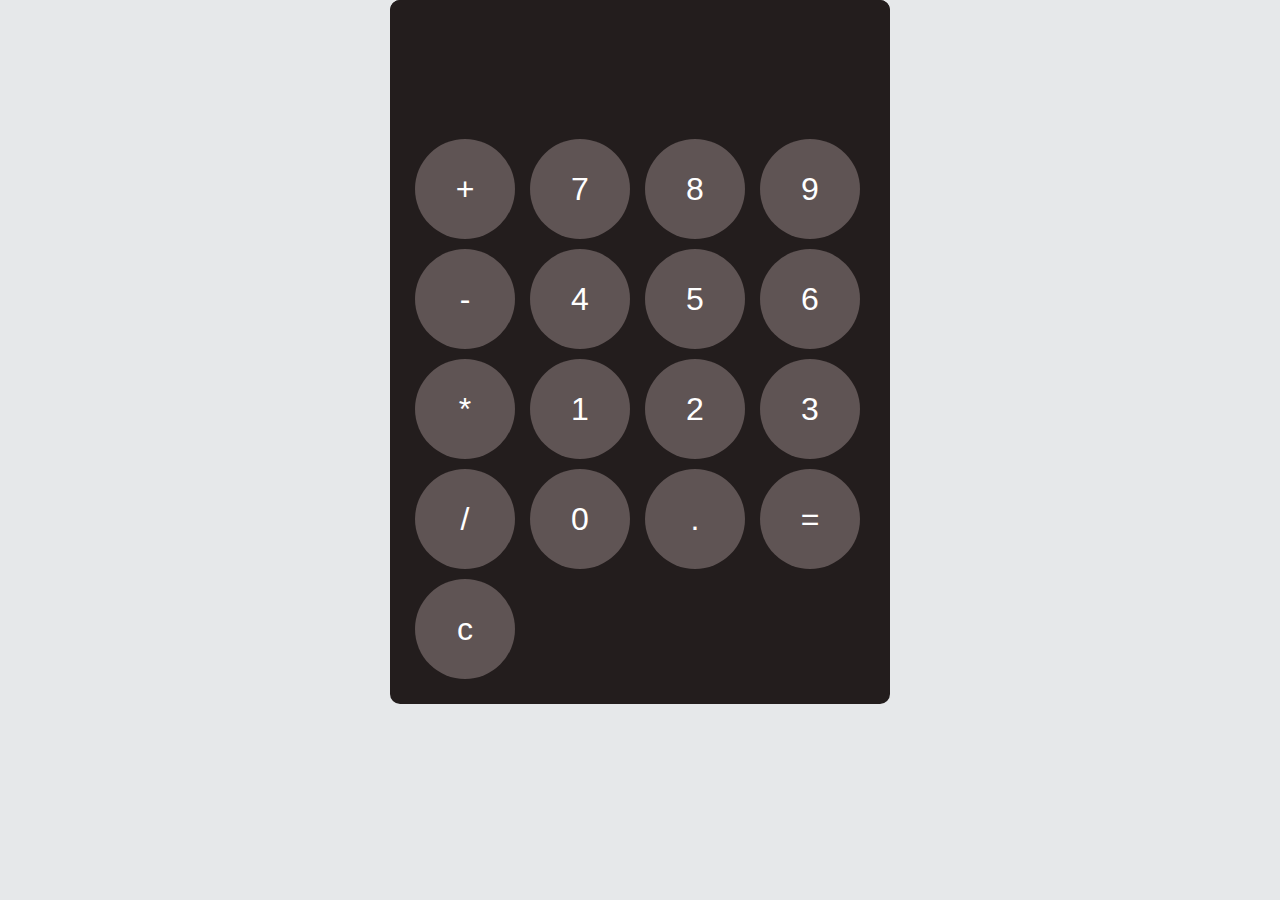
<file: Calculator/index.html>
<!DOCTYPE html>
<html lang="en">
<head>
    <meta charset="UTF-8">
    <meta name="viewport" content="width=device-width, initial-scale=1.0">
    <title>Document</title>
    <link rel="stylesheet" href="style.css">
</head>
<body>
    <div id="calculator">
        <input id="display" readonly >
        <div id="keys">
            <button onclick="appendtodisplay('+')" >+</button>
            <button onclick="appendtodisplay('7')">7</button>
            <button onclick="appendtodisplay('8')">8</button>
            <button onclick="appendtodisplay('9')">9</button>
            <button onclick="appendtodisplay('-')">-</button>
            <button onclick="appendtodisplay('4')">4</button>
            <button onclick="appendtodisplay('5')">5</button>
            <button onclick="appendtodisplay('6')">6</button>
            <button onclick="appendtodisplay('*')">*</button>
            <button onclick="appendtodisplay('1')">1</button>
            <button onclick="appendtodisplay('2')">2</button>
            <button onclick="appendtodisplay('3')">3</button>
            <button onclick="appendtodisplay('/')">/</button>
            <button onclick="appendtodisplay('0')">0</button>
            <button onclick="appendtodisplay('.')">.</button>
            <button onclick="calculate()">=</button>
            <button onclick="cleardisplay()">c</button>
        </div>
    </div>
    
    <script src="index.js"></script>
</body>
</html>
</file>
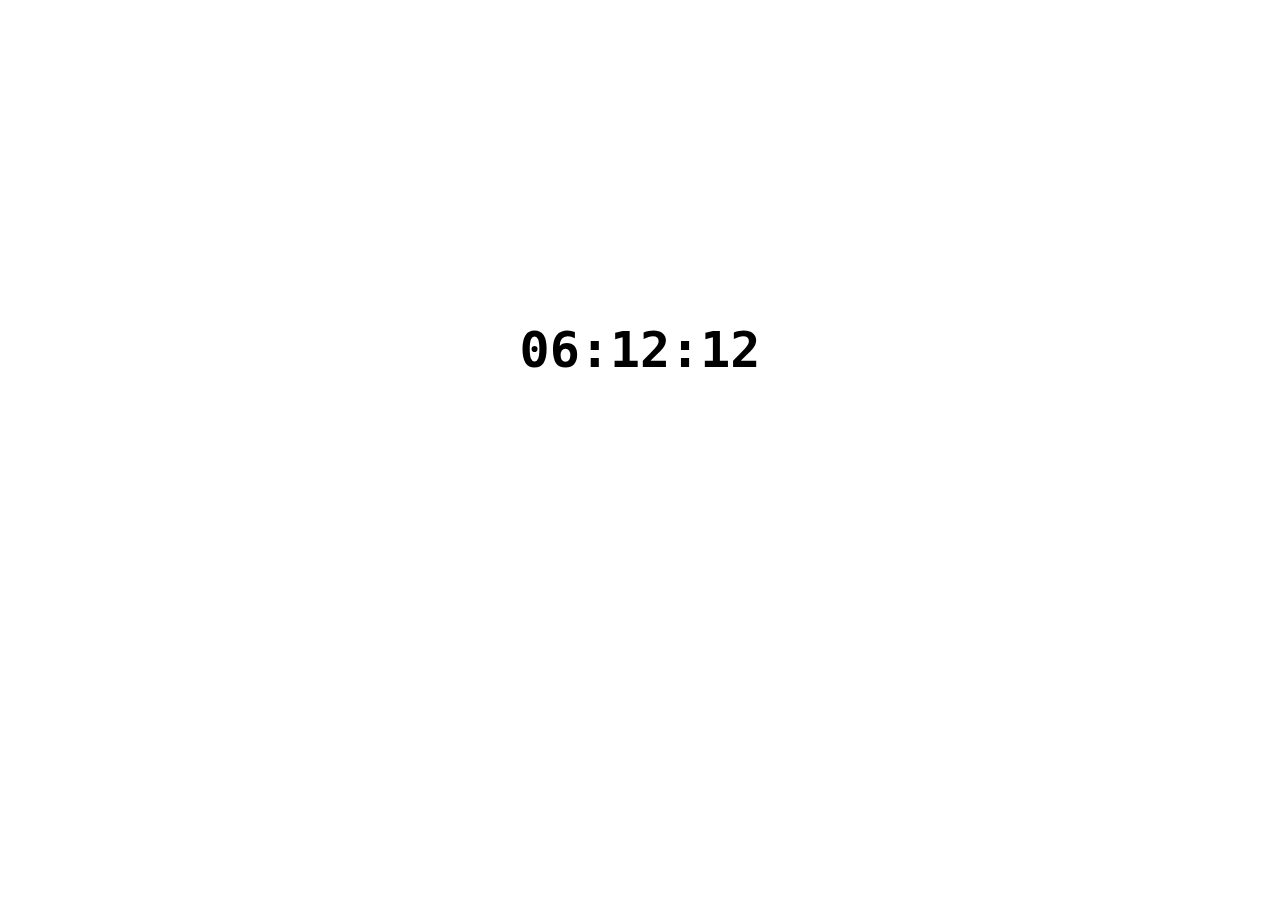
<file: Digital Clock/index.html>
<!DOCTYPE html>
<html lang="en">
<head>
    <meta charset="UTF-8">
    <meta name="viewport" content="width=device-width, initial-scale=1.0">
    <title>Document</title>
    <link rel="stylesheet" href="style.css">
</head>
<body>

    <div id="clock-container">
    <div id="clock">00:00:00</div>
    </div>
    
    <script src="index.js"></script>
</body>
</html>
</file>
<file: Calculator/style.css>
body{
    margin: 0;
    display: grid;
    justify-content: center;
    text-align: center;
    height: 100pv;
    background-color: hsl(220, 7%, 91%);
}
#display{
    width: 100%;
    padding: 20px;
    font-size: 4rem;
    background-color: rgb(35, 29, 29) ;
    color: white;
    border: none;
}
#keys{
    display: grid;
    grid-template-columns: repeat(4,1fr);
    gap: 10px;
    padding: 25px;

}
#calculator{
    font-family: Arial, sans-serif;
    max-width: 500px;
    background-color: rgb(35, 29, 29);
    border-radius: 10px;
    overflow: hidden;

}
button{
    height: 100px;
    width: 100px;
    font-size: 2rem;
    border: none;
    border-radius: 50px;
    background-color: hsl(0, 6%, 35%);
    color: white;
    cursor: pointer;
}
button:hover{
    background-color: hsl(0, 6%, 45%);
}
button:active{
    background-color: hsl(0, 6%, 55%);
}
</file>
<file: Digital Clock/style.css>
body{
 margin:0 ;
}
#clock-container{
    display: flex;
    justify-content: center;
    align-items: center;
    height: 700px;

}
#clock{
    font-family: monospace;
    font-size: 50px;
    font-weight: bold;
    text-align: center;
}
</file>
